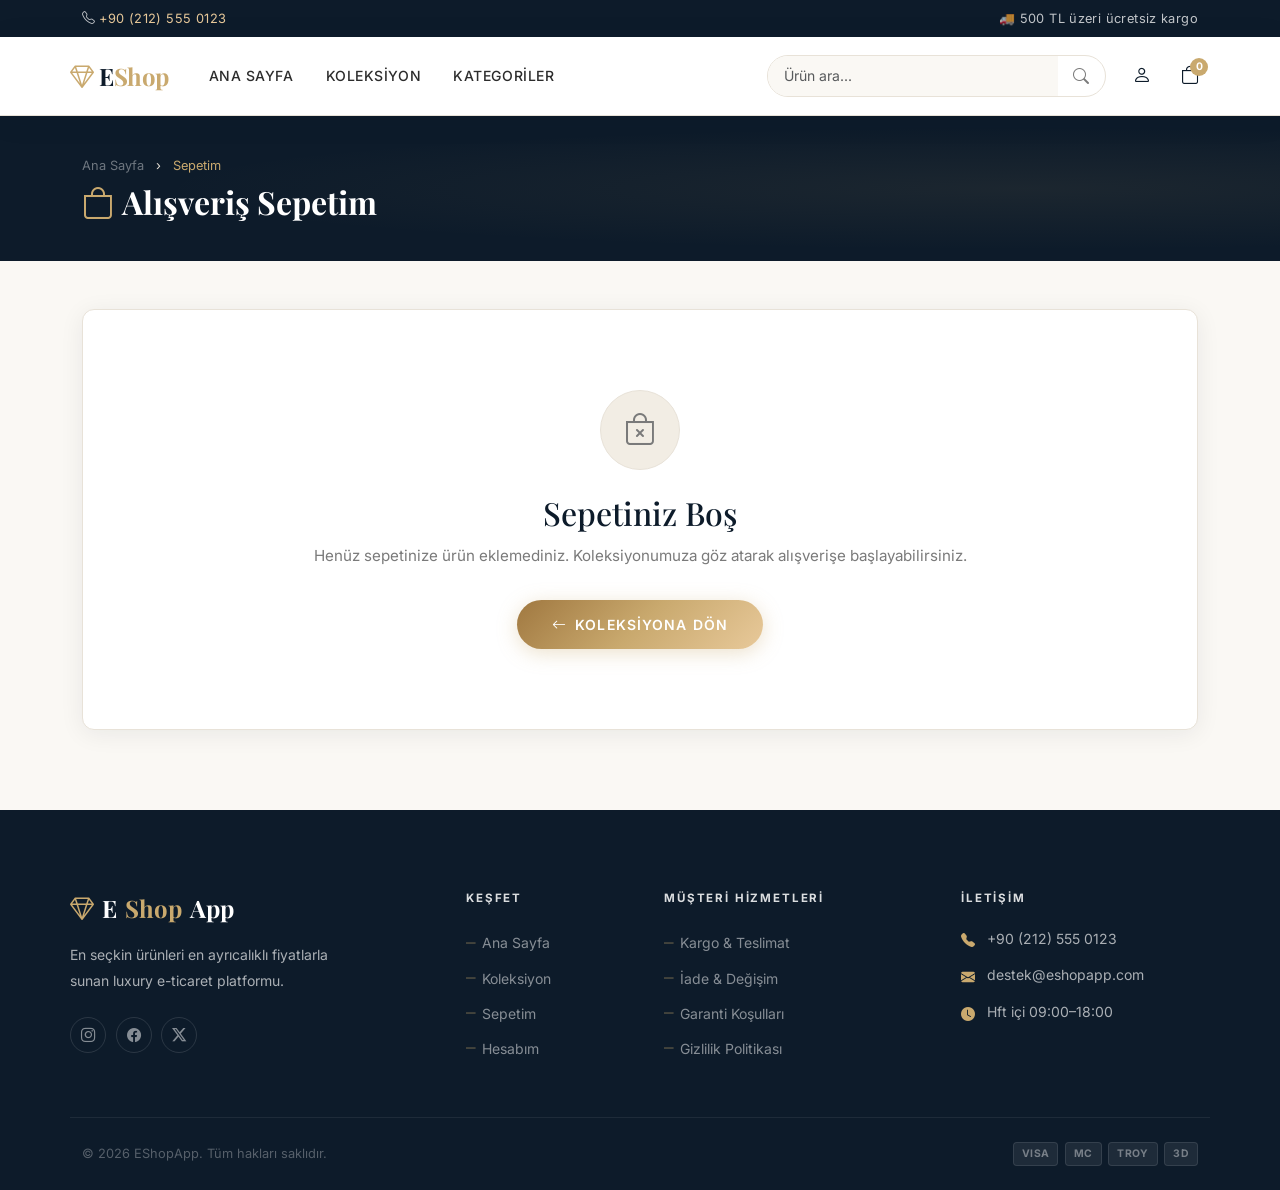
<file: EShopAppFrontend/cart.html>
<!DOCTYPE html>
<html lang="tr">
<head>
  <meta charset="UTF-8">
  <meta name="viewport" content="width=device-width, initial-scale=1.0">
  <title>Sepetim — EShopApp</title>
  <link href="https://cdn.jsdelivr.net/npm/bootstrap@5.3.3/dist/css/bootstrap.min.css" rel="stylesheet">
  <link href="https://cdn.jsdelivr.net/npm/bootstrap-icons@1.11.3/font/bootstrap-icons.min.css" rel="stylesheet">
  <link href="css/site.css" rel="stylesheet">
</head>
<body class="page-wrapper">

  <!-- TOPBAR -->
  <div class="topbar d-none d-md-block">
    <div class="container d-flex justify-content-between align-items-center">
      <div class="d-flex align-items-center gap-3">
        <span><i class="bi bi-telephone me-1"></i><a href="tel:+902125550123">+90 (212) 555 0123</a></span>
      </div>
      <div class="d-flex align-items-center gap-3">
        <span>🚚 500 TL üzeri ücretsiz kargo</span>
      </div>
    </div>
  </div>

  <!-- NAVBAR -->
  <header class="luxury-navbar is-sticky">
    <div class="container navbar-inner">
      <nav class="navbar navbar-expand-lg p-0">
        <a class="navbar-brand me-lg-4" href="index.html">
          <span class="brand-icon"><i class="bi bi-gem"></i></span>
          <span> E<span class="brand-accent">Shop</span></span>
        </a>
        <button class="navbar-toggler border-0" type="button" data-bs-toggle="collapse" data-bs-target="#mainNav" aria-label="Menü">
          <span class="navbar-toggler-icon"></span>
        </button>
        <div class="collapse navbar-collapse" id="mainNav">
          <ul class="navbar-nav me-auto align-items-lg-center">
            <li class="nav-item"><a class="nav-link" href="index.html">Ana Sayfa</a></li>
            <li class="nav-item"><a class="nav-link" href="products.html">Koleksiyon</a></li>
            <li class="nav-item dropdown">
              <a class="nav-link dropdown-toggle" href="#" data-bs-toggle="dropdown">Kategoriler</a>
              <ul class="dropdown-menu">
                <li><a class="dropdown-item" href="products.html?category=elektronik"><i class="bi bi-laptop me-2 text-gold"></i>Elektronik</a></li>
                <li><a class="dropdown-item" href="products.html?category=aksesuar"><i class="bi bi-watch me-2 text-gold"></i>Aksesuar</a></li>
                <li><a class="dropdown-item" href="products.html?category=ev-yasam"><i class="bi bi-house me-2 text-gold"></i>Ev & Yaşam</a></li>
              </ul>
            </li>
          </ul>
          <form class="navbar-search-form my-3 my-lg-0 me-lg-3 col-12 col-lg-4" id="navbarSearchForm">
            <div class="input-group">
              <input type="search" class="form-control" id="navbarSearchInput" placeholder="Ürün ara...">
              <button class="btn-search" type="submit"><i class="bi bi-search"></i></button>
            </div>
          </form>
          <div class="navbar-actions">
            <a href="login.html" class="nav-icon-btn" title="Hesabım"><i class="bi bi-person"></i></a>
            <a href="cart.html" class="nav-icon-btn" title="Sepet">
              <i class="bi bi-bag"></i>
              <span class="cart-badge">0</span>
            </a>
          </div>
        </div>
      </nav>
    </div>
  </header>

  <!-- SAYFA BAŞLIĞI -->
  <section style="background:var(--navy);padding:2.5rem 0;position:relative;overflow:hidden;">
    <div style="position:absolute;inset:0;background:radial-gradient(ellipse at 80% 50%,rgba(201,169,110,0.08),transparent 60%);"></div>
    <div class="container" style="position:relative;z-index:1;">
      <div class="luxury-breadcrumb" style="color:rgba(255,255,255,0.4);margin-bottom:0.5rem;">
        <a href="index.html" style="color:rgba(255,255,255,0.4);">Ana Sayfa</a>
        <span class="separator">›</span>
        <span style="color:var(--gold);">Sepetim</span>
      </div>
      <h1 style="font-family:'Playfair Display',serif;color:#fff;font-size:2rem;font-weight:700;margin:0;">
        <i class="bi bi-bag me-2" style="color:var(--gold);"></i>Alışveriş Sepetim
      </h1>
    </div>
  </section>

  <!-- ANA İÇERİK -->
  <main style="background:var(--cream);padding:3rem 0 5rem;">
    <div class="container">

      <!-- BOŞ SEPET -->
      <div id="cartEmptyState" class="d-none">
        <div style="background:#fff;border:1px solid var(--light-border);border-radius:var(--radius);padding:5rem 2rem;text-align:center;box-shadow:var(--card-shadow);">
          <div style="width:80px;height:80px;border-radius:50%;background:var(--cream-dark);display:flex;align-items:center;justify-content:center;margin:0 auto 1.5rem;border:1px solid var(--light-border);">
            <i class="bi bi-bag-x" style="font-size:2rem;color:var(--muted);"></i>
          </div>
          <h2 style="font-family:'Playfair Display',serif;color:var(--navy);margin-bottom:0.75rem;">Sepetiniz Boş</h2>
          <p style="color:var(--muted);margin-bottom:2rem;font-size:0.95rem;">Henüz sepetinize ürün eklemediniz. Koleksiyonumuza göz atarak alışverişe başlayabilirsiniz.</p>
          <a href="products.html" class="btn-gold">
            <i class="bi bi-arrow-left"></i> Koleksiyona Dön
          </a>
        </div>
      </div>

      <!-- DOLU SEPET -->
      <div id="cartContentState" class="row g-4">

        <!-- Sol: Ürün Tablosu -->
        <section class="col-lg-8">
          <div style="background:#fff;border:1px solid var(--light-border);border-radius:var(--radius);box-shadow:var(--card-shadow);overflow:hidden;">
            <div style="padding:1.25rem 1.5rem;border-bottom:1px solid var(--light-border);display:flex;align-items:center;justify-content:space-between;">
              <h2 style="font-family:'Playfair Display',serif;font-size:1.1rem;color:var(--navy);margin:0;">Ürünlerim</h2>
              <a href="products.html" style="font-size:0.8rem;font-weight:600;color:var(--muted);text-decoration:none;letter-spacing:0.04em;">
                <i class="bi bi-arrow-left me-1"></i> Alışverişe Devam Et
              </a>
            </div>
            <div class="table-responsive">
              <table class="cart-table table mb-0">
                <thead>
                  <tr>
                    <th>Ürün</th>
                    <th>Birim Fiyat</th>
                    <th>Adet</th>
                    <th>Ara Toplam</th>
                    <th></th>
                  </tr>
                </thead>
                <tbody id="cartTableBody">
                  <!-- app.js tarafından doldurulur -->
                </tbody>
              </table>
            </div>
          </div>

          <!-- Kupon Kodu (Görsel) -->
          <div style="background:#fff;border:1px solid var(--light-border);border-radius:var(--radius);padding:1.25rem 1.5rem;margin-top:1rem;box-shadow:var(--card-shadow);display:flex;gap:0.75rem;align-items:center;flex-wrap:wrap;">
            <i class="bi bi-ticket-perforated" style="color:var(--gold);font-size:1.2rem;"></i>
            <span style="font-size:0.85rem;font-weight:600;color:var(--navy);">Kupon Kodu var mı?</span>
            <div style="display:flex;gap:0.5rem;flex:1;min-width:200px;">
              <input type="text" placeholder="Kupon kodunuzu girin" style="flex:1;border:1.5px solid var(--light-border);border-radius:var(--radius-sm);padding:0.55rem 1rem;font-size:0.875rem;outline:none;">
              <button style="background:var(--navy);color:#fff;border:none;border-radius:var(--radius-sm);padding:0.55rem 1.25rem;font-size:0.8rem;font-weight:700;letter-spacing:0.04em;cursor:pointer;">Uygula</button>
            </div>
          </div>
        </section>

        <!-- Sağ: Sipariş Özeti -->
        <aside class="col-lg-4">
          <div class="order-summary-card sticky-top" style="top:1.5rem;">
            <div class="order-summary-title">Sipariş Özeti</div>
            <div class="order-row">
              <span>Ürünler Toplamı</span>
              <span id="cartSubtotal" style="font-weight:600;">₺0,00</span>
            </div>
            <div class="order-row">
              <span>Kargo Ücreti</span>
              <span id="cartShipping" style="font-weight:600;color:#198754;">Ücretsiz</span>
            </div>
            <div class="order-row">
              <span>İndirim</span>
              <span style="color:var(--gold-dark);font-weight:600;">—</span>
            </div>
            <div class="order-row total">
              <span>Genel Toplam</span>
              <span id="cartGrandTotal" style="font-family:'Playfair Display',serif;font-size:1.25rem;">₺0,00</span>
            </div>

            <!-- Güven İkonları -->
            <div style="display:flex;gap:0.75rem;margin:1.25rem 0;flex-wrap:wrap;">
              <div style="flex:1;min-width:80px;background:#fff;border:1px solid var(--light-border);border-radius:var(--radius-sm);padding:0.6rem;text-align:center;font-size:0.7rem;color:var(--muted);">
                <i class="bi bi-shield-lock" style="display:block;font-size:1.1rem;color:var(--gold);margin-bottom:0.25rem;"></i>
                Güvenli Ödeme
              </div>
              <div style="flex:1;min-width:80px;background:#fff;border:1px solid var(--light-border);border-radius:var(--radius-sm);padding:0.6rem;text-align:center;font-size:0.7rem;color:var(--muted);">
                <i class="bi bi-truck" style="display:block;font-size:1.1rem;color:var(--gold);margin-bottom:0.25rem;"></i>
                Hızlı Kargo
              </div>
              <div style="flex:1;min-width:80px;background:#fff;border:1px solid var(--light-border);border-radius:var(--radius-sm);padding:0.6rem;text-align:center;font-size:0.7rem;color:var(--muted);">
                <i class="bi bi-arrow-repeat" style="display:block;font-size:1.1rem;color:var(--gold);margin-bottom:0.25rem;"></i>
                30 Gün İade
              </div>
            </div>

            <button class="btn-checkout" id="checkoutBtn">
              <i class="bi bi-credit-card"></i> Siparişi Tamamla
            </button>

            <div style="text-align:center;margin-top:0.75rem;">
              <div style="display:flex;justify-content:center;gap:0.4rem;flex-wrap:wrap;">
                <span class="payment-icon" style="background:var(--cream-dark);color:var(--muted);border-color:var(--light-border);">VISA</span>
                <span class="payment-icon" style="background:var(--cream-dark);color:var(--muted);border-color:var(--light-border);">MC</span>
                <span class="payment-icon" style="background:var(--cream-dark);color:var(--muted);border-color:var(--light-border);">TROY</span>
                <span class="payment-icon" style="background:var(--cream-dark);color:var(--muted);border-color:var(--light-border);">3D</span>
                <span class="payment-icon" style="background:var(--cream-dark);color:var(--muted);border-color:var(--light-border);">AMEX</span>
              </div>
            </div>
          </div>
        </aside>
      </div>

    </div>
  </main>

  <!-- FOOTER -->
  <footer class="luxury-footer">
    <div class="container footer-top">
      <div class="row g-5">
        <div class="col-lg-4 col-md-6">
          <div class="footer-brand"><span class="brand-icon"><i class="bi bi-gem"></i></span> E<span class="brand-accent">Shop</span>App</div>
          <p class="footer-desc">En seçkin ürünleri en ayrıcalıklı fiyatlarla sunan luxury e-ticaret platformu.</p>
          <div class="footer-social">
            <a href="#" class="social-btn" aria-label="Instagram"><i class="bi bi-instagram"></i></a>
            <a href="#" class="social-btn" aria-label="Facebook"><i class="bi bi-facebook"></i></a>
            <a href="#" class="social-btn" aria-label="Twitter"><i class="bi bi-twitter-x"></i></a>
          </div>
        </div>
        <div class="col-lg-2 col-md-6">
          <div class="footer-heading">Keşfet</div>
          <ul class="footer-links">
            <li><a href="index.html">Ana Sayfa</a></li>
            <li><a href="products.html">Koleksiyon</a></li>
            <li><a href="cart.html">Sepetim</a></li>
            <li><a href="login.html">Hesabım</a></li>
          </ul>
        </div>
        <div class="col-lg-3 col-md-6">
          <div class="footer-heading">Müşteri Hizmetleri</div>
          <ul class="footer-links">
            <li><a href="#">Kargo & Teslimat</a></li>
            <li><a href="#">İade & Değişim</a></li>
            <li><a href="#">Garanti Koşulları</a></li>
            <li><a href="#">Gizlilik Politikası</a></li>
          </ul>
        </div>
        <div class="col-lg-3 col-md-6">
          <div class="footer-heading">İletişim</div>
          <div class="footer-contact-item"><i class="bi bi-telephone-fill"></i><span>+90 (212) 555 0123</span></div>
          <div class="footer-contact-item"><i class="bi bi-envelope-fill"></i><span>destek@eshopapp.com</span></div>
          <div class="footer-contact-item"><i class="bi bi-clock-fill"></i><span>Hft içi 09:00–18:00</span></div>
        </div>
      </div>
    </div>
    <div class="container">
      <div class="footer-bottom">
        <div class="footer-bottom-text">© 2026 EShopApp. Tüm hakları saklıdır.</div>
        <div class="footer-payment-icons">
          <span class="payment-icon">VISA</span><span class="payment-icon">MC</span><span class="payment-icon">TROY</span><span class="payment-icon">3D</span>
        </div>
      </div>
    </div>
  </footer>

  <script src="https://cdn.jsdelivr.net/npm/bootstrap@5.3.3/dist/js/bootstrap.bundle.min.js"></script>
  <script src="js/app.js"></script>
</body>
</html>
</file>
<file: EShopAppFrontend/css/site.css>
/* ==========================================================================
   EShopApp Luxury — Özel Stil Dosyası (site.css)
   Renk Paleti: Derin Lacivert + Altın + Kırık Beyaz
   Backend geçişinde: wwwroot/css/site.css
   ========================================================================== */

/* --- Google Fonts İçe Aktarımı --- */
@import url('https://fonts.googleapis.com/css2?family=Playfair+Display:ital,wght@0,400;0,600;0,700;1,400;1,600&family=Inter:wght@300;400;500;600;700&display=swap');

/* --- CSS Özel Değişkenler (Design Tokens) --- */
:root {
  --gold:          #c9a96e;
  --gold-light:    #e8c99a;
  --gold-dark:     #a07840;
  --navy:          #0d1b2a;
  --navy-mid:      #1a2e44;
  --navy-light:    #243b55;
  --cream:         #faf8f4;
  --cream-dark:    #f2ede4;
  --charcoal:      #2c2c2c;
  --muted:         #7a7a7a;
  --light-border:  #e8e2d8;
  --card-shadow:   0 4px 24px rgba(13,27,42,0.07);
  --card-shadow-hover: 0 16px 48px rgba(13,27,42,0.13);
  --transition:    all 0.35s cubic-bezier(0.4, 0, 0.2, 1);
  --radius:        0.75rem;
  --radius-sm:     0.4rem;
}

/* --- Temel Reset & Body --- */
*, *::before, *::after {
  box-sizing: border-box;
}

html {
  scroll-behavior: smooth;
}

body {
  font-family: 'Inter', system-ui, sans-serif;
  color: var(--charcoal);
  background-color: #ffffff;
  -webkit-font-smoothing: antialiased;
}

h1, h2, h3, .font-display {
  font-family: 'Playfair Display', Georgia, serif;
}

.page-wrapper {
  display: flex;
  flex-direction: column;
  min-height: 100vh;
}

main { flex: 1 0 auto; }

/* --- Yardımcı Sınıflar --- */
.text-gold      { color: var(--gold) !important; }
.bg-navy        { background-color: var(--navy) !important; }
.bg-navy-mid    { background-color: var(--navy-mid) !important; }
.bg-cream       { background-color: var(--cream) !important; }
.border-gold    { border-color: var(--gold) !important; }

.gold-underline {
  display: inline-block;
  position: relative;
}
.gold-underline::after {
  content: '';
  position: absolute;
  bottom: -8px;
  left: 0;
  width: 60px;
  height: 2px;
  background: linear-gradient(90deg, var(--gold), var(--gold-light));
}
.gold-underline.centered::after {
  left: 50%;
  transform: translateX(-50%);
}

/* --- Topbar / Üst İlan Bandı --- */
.topbar {
  background: var(--navy);
  color: rgba(255,255,255,0.75);
  font-size: 0.8rem;
  letter-spacing: 0.03em;
  padding: 0.55rem 0;
}
.topbar a {
  color: var(--gold-light);
  text-decoration: none;
  transition: color 0.2s;
}
.topbar a:hover { color: #fff; }
.topbar .separator { opacity: 0.3; margin: 0 0.75rem; }

/* --- Navbar --- */
.luxury-navbar {
  background: #ffffff;
  border-bottom: 1px solid var(--light-border);
  padding: 0;
  transition: box-shadow 0.3s ease;
}
.luxury-navbar.scrolled {
  box-shadow: 0 4px 30px rgba(13,27,42,0.08);
}
.navbar-inner {
  padding: 1rem 0;
}

.navbar-brand {
  font-family: 'Playfair Display', serif;
  font-weight: 700;
  letter-spacing: -0.5px;
  color: var(--navy) !important;
  font-size: 1.5rem;
}
.navbar-brand .brand-icon {
  color: var(--gold);
}
.navbar-brand .brand-accent {
  color: var(--gold);
}

.nav-link {
  font-family: 'Inter', sans-serif;
  font-weight: 500;
  font-size: 0.875rem;
  letter-spacing: 0.04em;
  text-transform: uppercase;
  color: var(--charcoal) !important;
  padding: 0.5rem 1rem !important;
  transition: color 0.25s;
  position: relative;
}
.nav-link::after {
  content: '';
  position: absolute;
  bottom: 0;
  left: 1rem;
  right: 1rem;
  height: 1.5px;
  background: var(--gold);
  transform: scaleX(0);
  transition: transform 0.3s ease;
}
.nav-link:hover::after,
.nav-link.active::after {
  transform: scaleX(1);
}
.nav-link:hover,
.nav-link.active {
  color: var(--navy) !important;
}

/* Navbar Arama */
.navbar-search-form .input-group {
  border: 1.5px solid var(--light-border);
  border-radius: 2rem;
  overflow: hidden;
  transition: border-color 0.25s;
}
.navbar-search-form .input-group:focus-within {
  border-color: var(--gold);
}
.navbar-search-form .form-control {
  border: none;
  box-shadow: none;
  background: var(--cream);
  font-size: 0.875rem;
  padding: 0.5rem 1rem;
}
.navbar-search-form .btn-search {
  background: transparent;
  border: none;
  color: var(--muted);
  padding: 0.5rem 1rem;
  transition: color 0.2s;
}
.navbar-search-form .btn-search:hover { color: var(--gold-dark); }

/* Sepet & Kullanıcı İkonlar */
.navbar-actions {
  display: flex;
  align-items: center;
  gap: 0.5rem;
}
.nav-icon-btn {
  position: relative;
  width: 40px;
  height: 40px;
  display: inline-flex;
  align-items: center;
  justify-content: center;
  border-radius: 50%;
  color: var(--navy);
  text-decoration: none;
  transition: var(--transition);
  font-size: 1.15rem;
}
.nav-icon-btn:hover {
  background: var(--cream-dark);
  color: var(--gold-dark);
}
.cart-badge {
  position: absolute;
  top: 2px;
  right: 2px;
  width: 18px;
  height: 18px;
  border-radius: 50%;
  background: var(--gold);
  color: #fff;
  font-size: 0.65rem;
  font-weight: 700;
  display: flex;
  align-items: center;
  justify-content: center;
  line-height: 1;
}

.btn-nav-cta {
  background: var(--navy);
  color: #fff !important;
  border: none;
  padding: 0.55rem 1.4rem !important;
  border-radius: 2rem;
  font-size: 0.8rem;
  font-weight: 600;
  letter-spacing: 0.06em;
  text-transform: uppercase;
  transition: var(--transition);
}
.btn-nav-cta:hover {
  background: var(--gold-dark);
  color: #fff !important;
}

/* --- Dropdown Menü --- */
.dropdown-menu {
  border: 1px solid var(--light-border);
  box-shadow: 0 12px 40px rgba(13,27,42,0.12);
  border-radius: var(--radius);
  padding: 0.75rem 0;
  min-width: 200px;
}
.dropdown-item {
  font-size: 0.875rem;
  font-weight: 500;
  color: var(--charcoal);
  padding: 0.6rem 1.25rem;
  letter-spacing: 0.02em;
  transition: all 0.2s;
}
.dropdown-item:hover {
  background: var(--cream);
  color: var(--gold-dark);
  padding-left: 1.6rem;
}

/* =========================================================================
   HERO / BANNER
   ========================================================================= */
.hero-section {
  min-height: 88vh;
  position: relative;
  overflow: hidden;
  display: flex;
  align-items: center;
}
.hero-bg {
  position: absolute;
  inset: 0;
  background: linear-gradient(135deg, var(--navy) 0%, var(--navy-light) 55%, #1e3a5f 100%);
}
.hero-bg::before {
  content: '';
  position: absolute;
  inset: 0;
  background:
    radial-gradient(ellipse 60% 60% at 80% 50%, rgba(201,169,110,0.12) 0%, transparent 70%),
    radial-gradient(ellipse 40% 80% at 0% 50%, rgba(255,255,255,0.03) 0%, transparent 70%);
}
.hero-pattern {
  position: absolute;
  inset: 0;
  background-image: url("data:image/svg+xml,%3Csvg width='60' height='60' viewBox='0 0 60 60' xmlns='http://www.w3.org/2000/svg'%3E%3Cg fill='none' fill-rule='evenodd'%3E%3Cg fill='%23ffffff' fill-opacity='0.02'%3E%3Cpath d='M36 34v-4h-2v4h-4v2h4v4h2v-4h4v-2h-4zm0-30V0h-2v4h-4v2h4v4h2V6h4V4h-4zM6 34v-4H4v4H0v2h4v4h2v-4h4v-2H6zM6 4V0H4v4H0v2h4v4h2V6h4V4H6z'/%3E%3C/g%3E%3C/g%3E%3C/svg%3E");
}
.hero-content {
  position: relative;
  z-index: 2;
}
.hero-eyebrow {
  display: inline-flex;
  align-items: center;
  gap: 0.5rem;
  color: var(--gold);
  font-size: 0.8rem;
  font-weight: 600;
  letter-spacing: 0.18em;
  text-transform: uppercase;
  margin-bottom: 1.5rem;
}
.hero-eyebrow::before,
.hero-eyebrow::after {
  content: '';
  width: 24px;
  height: 1px;
  background: var(--gold);
  opacity: 0.7;
}
.hero-title {
  font-family: 'Playfair Display', serif;
  font-size: clamp(2.5rem, 5vw, 4rem);
  font-weight: 700;
  color: #ffffff;
  line-height: 1.15;
  margin-bottom: 1.5rem;
}
.hero-title em {
  font-style: italic;
  color: var(--gold-light);
}
.hero-subtitle {
  font-size: 1.05rem;
  color: rgba(255,255,255,0.65);
  line-height: 1.8;
  max-width: 500px;
  margin-bottom: 2.5rem;
}
.hero-actions {
  display: flex;
  gap: 1rem;
  flex-wrap: wrap;
}
.btn-gold {
  background: linear-gradient(135deg, var(--gold-dark) 0%, var(--gold) 50%, var(--gold-light) 100%);
  color: #fff !important;
  font-weight: 600;
  font-size: 0.875rem;
  letter-spacing: 0.08em;
  text-transform: uppercase;
  padding: 0.9rem 2.2rem;
  border: none;
  border-radius: 2rem;
  text-decoration: none;
  display: inline-flex;
  align-items: center;
  gap: 0.5rem;
  transition: var(--transition);
  box-shadow: 0 4px 20px rgba(201,169,110,0.35);
}
.btn-gold:hover {
  transform: translateY(-2px);
  box-shadow: 0 8px 30px rgba(201,169,110,0.45);
}
.btn-ghost-white {
  background: transparent;
  color: #fff !important;
  font-weight: 600;
  font-size: 0.875rem;
  letter-spacing: 0.08em;
  text-transform: uppercase;
  padding: 0.9rem 2.2rem;
  border: 1.5px solid rgba(255,255,255,0.3);
  border-radius: 2rem;
  text-decoration: none;
  display: inline-flex;
  align-items: center;
  gap: 0.5rem;
  transition: var(--transition);
}
.btn-ghost-white:hover {
  border-color: rgba(255,255,255,0.7);
  background: rgba(255,255,255,0.08);
}

.hero-stats {
  display: flex;
  gap: 2.5rem;
  margin-top: 3rem;
  padding-top: 2rem;
  border-top: 1px solid rgba(255,255,255,0.1);
}
.hero-stat-num {
  font-family: 'Playfair Display', serif;
  font-size: 1.8rem;
  font-weight: 700;
  color: var(--gold-light);
  line-height: 1;
}
.hero-stat-label {
  font-size: 0.75rem;
  color: rgba(255,255,255,0.5);
  letter-spacing: 0.05em;
  margin-top: 0.25rem;
}

.hero-image-frame {
  position: relative;
}
.hero-image-frame::before {
  content: '';
  position: absolute;
  top: -20px;
  right: -20px;
  bottom: 20px;
  left: 20px;
  border: 1.5px solid rgba(201,169,110,0.3);
  border-radius: 1.25rem;
  z-index: 0;
}
.hero-image-frame img {
  position: relative;
  z-index: 1;
  border-radius: 1rem;
  width: 100%;
  object-fit: cover;
  height: 520px;
  box-shadow: 0 24px 64px rgba(0,0,0,0.4);
}
.hero-badge-floating {
  position: absolute;
  z-index: 2;
  background: #fff;
  border-radius: var(--radius);
  padding: 0.9rem 1.2rem;
  box-shadow: 0 8px 32px rgba(0,0,0,0.15);
}
.hero-badge-floating.top-right {
  top: 30px;
  right: -30px;
}
.hero-badge-floating.bottom-left {
  bottom: 30px;
  left: -30px;
}
.badge-number {
  font-family: 'Playfair Display', serif;
  font-size: 1.5rem;
  font-weight: 700;
  color: var(--navy);
  line-height: 1;
}
.badge-text {
  font-size: 0.7rem;
  color: var(--muted);
  text-transform: uppercase;
  letter-spacing: 0.06em;
}

/* =========================================================================
   BÖLÜM BAŞLIKLARI (Section Headers)
   ========================================================================= */
.section-eyebrow {
  font-size: 0.75rem;
  font-weight: 700;
  letter-spacing: 0.2em;
  text-transform: uppercase;
  color: var(--gold);
  margin-bottom: 0.75rem;
  display: flex;
  align-items: center;
  gap: 0.5rem;
}
.section-eyebrow::before {
  content: '';
  display: inline-block;
  width: 20px;
  height: 1px;
  background: var(--gold);
}

.section-title {
  font-family: 'Playfair Display', serif;
  font-size: clamp(1.8rem, 3vw, 2.5rem);
  font-weight: 700;
  color: var(--navy);
  line-height: 1.25;
  margin-bottom: 1rem;
}
.section-subtitle {
  color: var(--muted);
  font-size: 1rem;
  line-height: 1.7;
  max-width: 540px;
}

.section-header-with-link {
  display: flex;
  justify-content: space-between;
  align-items: flex-end;
  margin-bottom: 3rem;
  flex-wrap: wrap;
  gap: 1rem;
}
.link-arrow {
  font-size: 0.8rem;
  font-weight: 600;
  letter-spacing: 0.1em;
  text-transform: uppercase;
  color: var(--navy);
  text-decoration: none;
  display: inline-flex;
  align-items: center;
  gap: 0.5rem;
  padding-bottom: 2px;
  border-bottom: 1.5px solid var(--gold);
  transition: all 0.25s;
  white-space: nowrap;
}
.link-arrow:hover {
  color: var(--gold-dark);
  gap: 0.8rem;
}

/* =========================================================================
   MARKAlar / LOGO BANDI
   ========================================================================= */
.brand-strip {
  background: var(--cream);
  border-top: 1px solid var(--light-border);
  border-bottom: 1px solid var(--light-border);
  padding: 2rem 0;
}
.brand-strip-label {
  font-size: 0.72rem;
  font-weight: 600;
  letter-spacing: 0.15em;
  text-transform: uppercase;
  color: var(--muted);
}
.brand-logos {
  display: flex;
  align-items: center;
  gap: 3rem;
  flex-wrap: wrap;
}
.brand-logo-item {
  font-family: 'Playfair Display', serif;
  font-size: 1.1rem;
  font-weight: 700;
  color: #ccc;
  letter-spacing: 0.05em;
  transition: color 0.3s;
  user-select: none;
  white-space: nowrap;
}
.brand-logo-item:hover { color: var(--navy); }

/* =========================================================================
   KATEGORİ KARTI (Luxury)
   ========================================================================= */
.luxury-category-card {
  position: relative;
  overflow: hidden;
  border-radius: var(--radius);
  cursor: pointer;
  display: block;
  text-decoration: none !important;
}
.luxury-category-card img {
  width: 100%;
  height: 320px;
  object-fit: cover;
  transition: transform 0.6s cubic-bezier(0.4, 0, 0.2, 1);
  display: block;
}
.luxury-category-card:hover img {
  transform: scale(1.06);
}
.luxury-category-card .cat-overlay {
  position: absolute;
  inset: 0;
  background: linear-gradient(to top, rgba(13,27,42,0.85) 30%, rgba(13,27,42,0.15) 80%);
  display: flex;
  flex-direction: column;
  justify-content: flex-end;
  padding: 1.75rem;
  transition: background 0.4s;
}
.luxury-category-card:hover .cat-overlay {
  background: linear-gradient(to top, rgba(13,27,42,0.92) 40%, rgba(13,27,42,0.3) 80%);
}
.cat-tag {
  font-size: 0.7rem;
  font-weight: 700;
  letter-spacing: 0.16em;
  text-transform: uppercase;
  color: var(--gold);
  margin-bottom: 0.4rem;
}
.cat-name {
  font-family: 'Playfair Display', serif;
  font-size: 1.5rem;
  font-weight: 700;
  color: #fff;
  margin: 0 0 0.4rem;
  line-height: 1.2;
}
.cat-count {
  font-size: 0.8rem;
  color: rgba(255,255,255,0.55);
}
.cat-arrow {
  position: absolute;
  top: 1.25rem;
  right: 1.25rem;
  width: 36px;
  height: 36px;
  border-radius: 50%;
  border: 1.5px solid rgba(255,255,255,0.3);
  display: flex;
  align-items: center;
  justify-content: center;
  color: #fff;
  font-size: 0.9rem;
  transition: all 0.3s;
  opacity: 0;
}
.luxury-category-card:hover .cat-arrow {
  opacity: 1;
  border-color: var(--gold);
  background: var(--gold);
}

/* =========================================================================
   ÜRÜN KARTI (Luxury)
   ========================================================================= */
.product-card {
  border: 1px solid var(--light-border);
  border-radius: var(--radius);
  background: #fff;
  overflow: hidden;
  transition: var(--transition);
  box-shadow: var(--card-shadow);
  height: 100%;
  display: flex;
  flex-direction: column;
}
.product-card:hover {
  box-shadow: var(--card-shadow-hover);
  transform: translateY(-6px);
  border-color: rgba(201,169,110,0.25);
}

.product-img-wrapper {
  position: relative;
  overflow: hidden;
  background: var(--cream);
  height: 260px;
  flex-shrink: 0;
}
.product-img-wrapper img {
  width: 100%;
  height: 100%;
  object-fit: cover;
  transition: transform 0.5s cubic-bezier(0.4, 0, 0.2, 1);
  display: block;
}
.product-card:hover .product-img-wrapper img {
  transform: scale(1.06);
}

.product-badge {
  position: absolute;
  top: 0.85rem;
  left: 0.85rem;
  z-index: 2;
  font-size: 0.65rem;
  font-weight: 700;
  letter-spacing: 0.1em;
  text-transform: uppercase;
  padding: 0.35em 0.75em;
  border-radius: 2rem;
}
.product-badge.badge-new { background: var(--navy); color: #fff; }
.product-badge.badge-sale { background: var(--gold); color: #fff; }
.product-badge.badge-featured { background: #fff; color: var(--gold-dark); border: 1px solid var(--gold-light); }

.product-actions-overlay {
  position: absolute;
  top: 0.85rem;
  right: 0.85rem;
  display: flex;
  flex-direction: column;
  gap: 0.4rem;
  z-index: 2;
  opacity: 0;
  transform: translateX(8px);
  transition: all 0.3s ease;
}
.product-card:hover .product-actions-overlay {
  opacity: 1;
  transform: translateX(0);
}
.product-action-btn {
  width: 34px;
  height: 34px;
  border-radius: 50%;
  background: #fff;
  border: 1px solid var(--light-border);
  display: flex;
  align-items: center;
  justify-content: center;
  font-size: 0.85rem;
  color: var(--charcoal);
  cursor: pointer;
  transition: all 0.25s;
  box-shadow: 0 2px 8px rgba(0,0,0,0.08);
}
.product-action-btn:hover {
  background: var(--navy);
  border-color: var(--navy);
  color: #fff;
}

.product-card .card-body {
  padding: 1.25rem 1.35rem 1.35rem;
  display: flex;
  flex-direction: column;
  flex: 1;
}

.product-cat-label {
  font-size: 0.7rem;
  font-weight: 600;
  letter-spacing: 0.12em;
  text-transform: uppercase;
  color: var(--gold-dark);
  margin-bottom: 0.4rem;
}
.product-title {
  font-family: 'Playfair Display', serif;
  font-size: 1rem;
  font-weight: 600;
  color: var(--navy);
  text-decoration: none;
  display: -webkit-box;
  -webkit-line-clamp: 2;
  -webkit-box-orient: vertical;
  overflow: hidden;
  line-height: 1.4;
  margin-bottom: 0.5rem;
}
.product-title:hover { color: var(--gold-dark); }

.product-rating {
  display: flex;
  align-items: center;
  gap: 0.35rem;
  margin-bottom: 0.75rem;
}
.stars { color: var(--gold); font-size: 0.75rem; }
.review-count { font-size: 0.75rem; color: var(--muted); }

.product-pricing {
  display: flex;
  align-items: baseline;
  gap: 0.5rem;
  margin-bottom: 1rem;
  margin-top: auto;
}
.product-price {
  font-size: 1.15rem;
  font-weight: 700;
  color: var(--navy);
}
.product-old-price {
  font-size: 0.85rem;
  color: var(--muted);
  text-decoration: line-through;
}
.product-discount {
  font-size: 0.72rem;
  font-weight: 700;
  color: var(--gold-dark);
  background: rgba(201,169,110,0.12);
  padding: 0.15em 0.5em;
  border-radius: 2rem;
}

.btn-add-cart {
  width: 100%;
  background: var(--navy);
  color: #fff !important;
  border: none;
  border-radius: var(--radius-sm);
  padding: 0.7rem;
  font-size: 0.8rem;
  font-weight: 600;
  letter-spacing: 0.06em;
  text-transform: uppercase;
  transition: var(--transition);
  cursor: pointer;
  display: flex;
  align-items: center;
  justify-content: center;
  gap: 0.5rem;
}
.btn-add-cart:hover {
  background: var(--gold-dark);
}
.btn-add-cart.add-to-cart-btn { /* alias */ }

/* =========================================================================
   ÖZEL BÖLÜMLER
   ========================================================================= */

/* Büyük Kampanya Banner */
.promo-banner {
  border-radius: var(--radius);
  overflow: hidden;
  position: relative;
}
.promo-banner-inner {
  padding: 3.5rem;
  position: relative;
  z-index: 1;
}
.promo-banner-a {
  background: linear-gradient(135deg, var(--navy) 0%, var(--navy-light) 100%);
}
.promo-banner-b {
  background: linear-gradient(135deg, #1a0a00 0%, #3d1a00 100%);
}
.promo-banner-label {
  font-size: 0.72rem;
  font-weight: 700;
  letter-spacing: 0.18em;
  text-transform: uppercase;
  color: var(--gold);
  margin-bottom: 0.75rem;
}
.promo-banner-title {
  font-family: 'Playfair Display', serif;
  font-size: clamp(1.5rem, 3vw, 2.2rem);
  font-weight: 700;
  color: #fff;
  line-height: 1.2;
  margin-bottom: 1rem;
}
.promo-banner-title em { color: var(--gold-light); font-style: italic; }
.promo-banner-sub {
  font-size: 0.9rem;
  color: rgba(255,255,255,0.6);
  margin-bottom: 1.75rem;
}
.promo-banner img {
  position: absolute;
  right: 0;
  bottom: 0;
  height: 100%;
  width: auto;
  object-fit: contain;
  opacity: 0.2;
  z-index: 0;
}

/* Avantajlar (Features) */
.feature-card {
  background: #fff;
  border: 1px solid var(--light-border);
  border-radius: var(--radius);
  padding: 2rem 1.75rem;
  transition: var(--transition);
  height: 100%;
}
.feature-card:hover {
  border-color: var(--gold-light);
  box-shadow: var(--card-shadow);
  transform: translateY(-3px);
}
.feature-icon-wrap {
  width: 54px;
  height: 54px;
  border-radius: 50%;
  background: linear-gradient(135deg, var(--cream-dark), var(--cream));
  border: 1px solid var(--light-border);
  display: flex;
  align-items: center;
  justify-content: center;
  font-size: 1.35rem;
  color: var(--gold-dark);
  margin-bottom: 1.25rem;
}
.feature-title {
  font-family: 'Playfair Display', serif;
  font-size: 1rem;
  font-weight: 700;
  color: var(--navy);
  margin-bottom: 0.5rem;
}
.feature-text {
  font-size: 0.875rem;
  color: var(--muted);
  line-height: 1.7;
  margin: 0;
}

/* Referanslar / Testimonials */
.testimonial-section {
  background: var(--navy);
  position: relative;
  overflow: hidden;
}
.testimonial-section::before {
  content: '"';
  position: absolute;
  top: -60px;
  left: -20px;
  font-family: 'Playfair Display', serif;
  font-size: 400px;
  color: rgba(201,169,110,0.04);
  line-height: 1;
  pointer-events: none;
}
.testimonial-card {
  background: rgba(255,255,255,0.04);
  border: 1px solid rgba(255,255,255,0.08);
  border-radius: var(--radius);
  padding: 2.25rem;
  height: 100%;
}
.testimonial-quote {
  font-size: 0.95rem;
  line-height: 1.8;
  color: rgba(255,255,255,0.75);
  font-style: italic;
  margin-bottom: 1.5rem;
}
.testimonial-author {
  display: flex;
  align-items: center;
  gap: 0.85rem;
}
.testimonial-avatar {
  width: 46px;
  height: 46px;
  border-radius: 50%;
  object-fit: cover;
  border: 2px solid var(--gold);
}
.testimonial-name {
  font-weight: 700;
  color: #fff;
  font-size: 0.9rem;
}
.testimonial-role {
  font-size: 0.75rem;
  color: var(--gold);
  letter-spacing: 0.05em;
}

/* Sayaç İstatistikleri */
.stats-section {
  background: var(--cream);
  border-top: 1px solid var(--light-border);
  border-bottom: 1px solid var(--light-border);
}
.stat-item {
  text-align: center;
  padding: 2rem 1rem;
  position: relative;
}
.stat-item:not(:last-child)::after {
  content: '';
  position: absolute;
  right: 0;
  top: 30%;
  height: 40%;
  width: 1px;
  background: var(--light-border);
}
.stat-number {
  font-family: 'Playfair Display', serif;
  font-size: 2.75rem;
  font-weight: 700;
  color: var(--navy);
  line-height: 1;
  margin-bottom: 0.35rem;
}
.stat-number span { color: var(--gold); }
.stat-label {
  font-size: 0.8rem;
  font-weight: 500;
  letter-spacing: 0.08em;
  text-transform: uppercase;
  color: var(--muted);
}

/* Bülten Aboneliği */
.newsletter-section {
  background: linear-gradient(135deg, var(--navy) 0%, var(--navy-light) 100%);
  position: relative;
  overflow: hidden;
}
.newsletter-section::after {
  content: '';
  position: absolute;
  top: 0;
  right: 0;
  width: 40%;
  height: 100%;
  background: radial-gradient(ellipse at right center, rgba(201,169,110,0.1), transparent 70%);
  pointer-events: none;
}
.newsletter-input-group {
  background: rgba(255,255,255,0.08);
  border: 1.5px solid rgba(255,255,255,0.15);
  border-radius: 2rem;
  overflow: hidden;
  display: flex;
  max-width: 520px;
  transition: border-color 0.3s;
}
.newsletter-input-group:focus-within {
  border-color: var(--gold);
}
.newsletter-input-group input {
  flex: 1;
  background: transparent;
  border: none;
  outline: none;
  color: #fff;
  font-size: 0.9rem;
  padding: 0.85rem 1.5rem;
}
.newsletter-input-group input::placeholder { color: rgba(255,255,255,0.4); }
.newsletter-input-group button {
  background: var(--gold);
  color: #fff;
  border: none;
  padding: 0.85rem 1.75rem;
  font-size: 0.8rem;
  font-weight: 700;
  letter-spacing: 0.08em;
  text-transform: uppercase;
  cursor: pointer;
  transition: background 0.25s;
  white-space: nowrap;
}
.newsletter-input-group button:hover { background: var(--gold-dark); }

/* =========================================================================
   ÜRÜN LİSTELEME SAYFASI
   ========================================================================= */
.filter-panel {
  background: #fff;
  border: 1px solid var(--light-border);
  border-radius: var(--radius);
  overflow: hidden;
}
.filter-panel-header {
  background: var(--navy);
  padding: 1rem 1.25rem;
  display: flex;
  justify-content: space-between;
  align-items: center;
}
.filter-panel-header h2 {
  color: #fff;
  font-size: 0.8rem;
  font-weight: 700;
  letter-spacing: 0.12em;
  text-transform: uppercase;
  margin: 0;
}
.filter-panel-body { padding: 1.5rem 1.25rem; }
.filter-section-title {
  font-size: 0.72rem;
  font-weight: 700;
  letter-spacing: 0.12em;
  text-transform: uppercase;
  color: var(--muted);
  margin-bottom: 0.85rem;
  padding-bottom: 0.5rem;
  border-bottom: 1px solid var(--light-border);
}
.form-check-input:checked {
  background-color: var(--navy);
  border-color: var(--navy);
}
.form-check-label {
  font-size: 0.875rem;
  color: var(--charcoal);
  cursor: pointer;
}

.sort-bar {
  background: #fff;
  border: 1px solid var(--light-border);
  border-radius: var(--radius);
  padding: 0.9rem 1.25rem;
  display: flex;
  justify-content: space-between;
  align-items: center;
  flex-wrap: wrap;
  gap: 0.75rem;
}

/* =========================================================================
   ÜRÜN DETAY SAYFASI
   ========================================================================= */
.detail-gallery-main {
  border-radius: var(--radius);
  overflow: hidden;
  border: 1px solid var(--light-border);
  background: var(--cream);
}
.detail-gallery-main img {
  width: 100%;
  height: 520px;
  object-fit: cover;
}

.detail-badge-area {
  display: flex;
  gap: 0.5rem;
  flex-wrap: wrap;
  margin-bottom: 1rem;
}
.detail-badge {
  font-size: 0.72rem;
  font-weight: 700;
  letter-spacing: 0.08em;
  text-transform: uppercase;
  padding: 0.35em 0.85em;
  border-radius: 2rem;
}
.detail-badge.in-stock  { background: rgba(25,135,84,0.1); color: #198754; }
.detail-badge.out-stock { background: rgba(220,53,69,0.1); color: #dc3545; }
.detail-badge.category  { background: var(--cream-dark); color: var(--gold-dark); border: 1px solid var(--light-border); }

.detail-price-area {
  display: flex;
  align-items: center;
  gap: 1rem;
  padding: 1.25rem 0;
  border-top: 1px solid var(--light-border);
  border-bottom: 1px solid var(--light-border);
  margin-bottom: 1.5rem;
}
.detail-price {
  font-family: 'Playfair Display', serif;
  font-size: 2.25rem;
  font-weight: 700;
  color: var(--navy);
}
.detail-old-price {
  font-size: 1.1rem;
  color: var(--muted);
  text-decoration: line-through;
}
.detail-discount-badge {
  background: linear-gradient(135deg, var(--gold-dark), var(--gold));
  color: #fff;
  font-size: 0.8rem;
  font-weight: 700;
  padding: 0.35em 0.8em;
  border-radius: 2rem;
}

/* Adet Seçici */
.quantity-picker {
  display: inline-flex;
  align-items: center;
  border: 1.5px solid var(--light-border);
  border-radius: var(--radius-sm);
  overflow: hidden;
  background: #fff;
}
.quantity-picker button {
  width: 42px;
  height: 42px;
  border: none;
  background: var(--cream);
  color: var(--charcoal);
  font-size: 1.1rem;
  font-weight: 600;
  cursor: pointer;
  transition: background 0.2s;
}
.quantity-picker button:hover { background: var(--cream-dark); }
.quantity-picker input {
  width: 56px;
  height: 42px;
  text-align: center;
  border: none;
  border-left: 1.5px solid var(--light-border);
  border-right: 1.5px solid var(--light-border);
  font-weight: 600;
  color: var(--navy);
  -moz-appearance: textfield;
}
.quantity-picker input::-webkit-inner-spin-button,
.quantity-picker input::-webkit-outer-spin-button { -webkit-appearance: none; }

.btn-add-to-cart-detail {
  background: var(--navy);
  color: #fff;
  border: none;
  border-radius: var(--radius-sm);
  padding: 0 2rem;
  height: 48px;
  font-size: 0.875rem;
  font-weight: 700;
  letter-spacing: 0.06em;
  text-transform: uppercase;
  display: inline-flex;
  align-items: center;
  gap: 0.5rem;
  cursor: pointer;
  transition: var(--transition);
}
.btn-add-to-cart-detail:hover { background: var(--gold-dark); }

.detail-info-list {
  list-style: none;
  padding: 0;
  margin: 0;
}
.detail-info-list li {
  display: flex;
  align-items: flex-start;
  gap: 0.75rem;
  padding: 0.7rem 0;
  border-bottom: 1px solid var(--light-border);
  font-size: 0.875rem;
}
.detail-info-list li:last-child { border-bottom: none; }
.detail-info-list i {
  color: var(--gold);
  width: 20px;
  flex-shrink: 0;
  margin-top: 1px;
}

/* =========================================================================
   SEPET SAYFASI
   ========================================================================= */
.cart-table th {
  background: var(--cream);
  font-size: 0.72rem;
  font-weight: 700;
  letter-spacing: 0.1em;
  text-transform: uppercase;
  color: var(--muted);
  border-bottom: 1px solid var(--light-border);
  padding: 0.9rem 1rem;
}
.cart-table td {
  border-bottom: 1px solid var(--light-border);
  padding: 1rem;
  vertical-align: middle;
}
.cart-product-img {
  width: 72px;
  height: 72px;
  object-fit: cover;
  border-radius: var(--radius-sm);
  border: 1px solid var(--light-border);
}
.cart-product-name {
  font-family: 'Playfair Display', serif;
  font-size: 0.95rem;
  font-weight: 600;
  color: var(--navy);
  text-decoration: none;
  display: block;
  margin-bottom: 0.2rem;
}
.cart-product-name:hover { color: var(--gold-dark); }
.cart-product-meta { font-size: 0.78rem; color: var(--muted); }

.order-summary-card {
  background: var(--cream);
  border: 1px solid var(--light-border);
  border-radius: var(--radius);
  padding: 1.75rem;
}
.order-summary-title {
  font-family: 'Playfair Display', serif;
  font-size: 1.1rem;
  font-weight: 700;
  color: var(--navy);
  margin-bottom: 1.5rem;
  padding-bottom: 1rem;
  border-bottom: 1px solid var(--light-border);
}
.order-row {
  display: flex;
  justify-content: space-between;
  font-size: 0.875rem;
  margin-bottom: 0.75rem;
  color: var(--charcoal);
}
.order-row.total {
  margin-top: 1rem;
  padding-top: 1rem;
  border-top: 1px solid var(--light-border);
  font-size: 1.05rem;
  font-weight: 700;
  color: var(--navy);
}
.btn-checkout {
  width: 100%;
  background: linear-gradient(135deg, var(--navy) 0%, var(--navy-light) 100%);
  color: #fff;
  border: none;
  border-radius: var(--radius-sm);
  padding: 1rem;
  font-size: 0.875rem;
  font-weight: 700;
  letter-spacing: 0.06em;
  text-transform: uppercase;
  cursor: pointer;
  transition: var(--transition);
  display: flex;
  align-items: center;
  justify-content: center;
  gap: 0.5rem;
}
.btn-checkout:hover {
  background: linear-gradient(135deg, var(--gold-dark) 0%, var(--gold) 100%);
  box-shadow: 0 8px 24px rgba(201,169,110,0.3);
}

/* =========================================================================
   GİRİŞ / KAYIT SAYFASI
   ========================================================================= */
.auth-split-left {
  background: linear-gradient(160deg, var(--navy) 0%, var(--navy-light) 100%);
  min-height: 100vh;
  display: flex;
  flex-direction: column;
  justify-content: center;
  padding: 3rem;
  position: relative;
  overflow: hidden;
}
.auth-split-left::before {
  content: '';
  position: absolute;
  inset: 0;
  background: radial-gradient(ellipse at 20% 50%, rgba(201,169,110,0.12), transparent 60%);
}
.auth-split-right {
  min-height: 100vh;
  display: flex;
  align-items: center;
  padding: 3rem;
  background: #fff;
}
.auth-form-container {
  width: 100%;
  max-width: 420px;
  margin: 0 auto;
}
.auth-tab-btn {
  flex: 1;
  background: transparent;
  border: none;
  font-size: 0.85rem;
  font-weight: 600;
  letter-spacing: 0.06em;
  text-transform: uppercase;
  color: var(--muted);
  padding: 0.85rem;
  border-bottom: 2px solid transparent;
  cursor: pointer;
  transition: all 0.25s;
}
.auth-tab-btn.active {
  color: var(--navy);
  border-bottom-color: var(--gold);
}
.form-label {
  font-size: 0.8rem;
  font-weight: 600;
  letter-spacing: 0.06em;
  text-transform: uppercase;
  color: var(--muted);
  margin-bottom: 0.5rem;
}
.form-control {
  border: 1.5px solid var(--light-border);
  border-radius: var(--radius-sm);
  padding: 0.75rem 1rem;
  font-size: 0.9rem;
  color: var(--charcoal);
  transition: border-color 0.25s;
}
.form-control:focus {
  border-color: var(--gold);
  box-shadow: 0 0 0 3px rgba(201,169,110,0.1);
}
.input-icon-group {
  position: relative;
}
.input-icon-group .form-control {
  padding-left: 2.75rem;
}
.input-icon-group .input-icon {
  position: absolute;
  left: 1rem;
  top: 50%;
  transform: translateY(-50%);
  color: var(--muted);
  font-size: 0.95rem;
}

/* =========================================================================
   FOOTER
   ========================================================================= */
.luxury-footer {
  background: var(--navy);
  color: rgba(255,255,255,0.65);
}
.footer-top {
  padding: 5rem 0 3rem;
  border-bottom: 1px solid rgba(255,255,255,0.07);
}
.footer-brand {
  font-family: 'Playfair Display', serif;
  font-size: 1.5rem;
  font-weight: 700;
  color: #fff;
  margin-bottom: 1rem;
  display: flex;
  align-items: center;
  gap: 0.5rem;
}
.footer-brand .brand-icon { color: var(--gold); }
.footer-brand .brand-accent { color: var(--gold); }
.footer-desc {
  font-size: 0.875rem;
  line-height: 1.8;
  max-width: 280px;
  margin-bottom: 1.5rem;
}
.footer-social {
  display: flex;
  gap: 0.6rem;
}
.social-btn {
  width: 36px;
  height: 36px;
  border-radius: 50%;
  border: 1px solid rgba(255,255,255,0.12);
  display: inline-flex;
  align-items: center;
  justify-content: center;
  color: rgba(255,255,255,0.5);
  font-size: 0.9rem;
  text-decoration: none;
  transition: all 0.25s;
}
.social-btn:hover {
  border-color: var(--gold);
  background: var(--gold);
  color: #fff;
}
.footer-heading {
  font-size: 0.72rem;
  font-weight: 700;
  letter-spacing: 0.16em;
  text-transform: uppercase;
  color: rgba(255,255,255,0.85);
  margin-bottom: 1.25rem;
}
.footer-links {
  list-style: none;
  padding: 0;
  margin: 0;
}
.footer-links li {
  margin-bottom: 0.6rem;
}
.footer-links a {
  font-size: 0.875rem;
  color: rgba(255,255,255,0.5);
  text-decoration: none;
  transition: color 0.25s;
  display: inline-flex;
  align-items: center;
  gap: 0.4rem;
}
.footer-links a:hover { color: var(--gold-light); }
.footer-links a::before {
  content: '—';
  font-size: 0.6rem;
  color: var(--gold);
  opacity: 0.7;
}
.footer-contact-item {
  display: flex;
  align-items: flex-start;
  gap: 0.75rem;
  margin-bottom: 0.85rem;
  font-size: 0.875rem;
}
.footer-contact-item i {
  color: var(--gold);
  margin-top: 2px;
  flex-shrink: 0;
}
.footer-bottom {
  padding: 1.5rem 0;
  display: flex;
  justify-content: space-between;
  align-items: center;
  flex-wrap: wrap;
  gap: 0.5rem;
}
.footer-bottom-text {
  font-size: 0.8rem;
  color: rgba(255,255,255,0.3);
}
.footer-payment-icons {
  display: flex;
  gap: 0.4rem;
  align-items: center;
}
.payment-icon {
  background: rgba(255,255,255,0.07);
  border: 1px solid rgba(255,255,255,0.1);
  border-radius: 4px;
  padding: 0.2rem 0.5rem;
  font-size: 0.65rem;
  font-weight: 700;
  color: rgba(255,255,255,0.4);
  letter-spacing: 0.04em;
}

/* =========================================================================
   ANIMASYONLAR & KÜÇÜK DOKUNUŞLAR
   ========================================================================= */
@keyframes fadeInUp {
  from { opacity: 0; transform: translateY(20px); }
  to   { opacity: 1; transform: translateY(0); }
}
.fade-in-up {
  animation: fadeInUp 0.6s ease both;
}
.delay-1 { animation-delay: 0.15s; }
.delay-2 { animation-delay: 0.3s; }
.delay-3 { animation-delay: 0.45s; }

/* Scroll sticky navbar shadow */
.luxury-navbar.is-sticky {
  position: sticky;
  top: 0;
  z-index: 1030;
  box-shadow: 0 4px 30px rgba(13,27,42,0.08);
}

/* Breadcrumb */
.luxury-breadcrumb {
  font-size: 0.8rem;
  color: var(--muted);
  margin-bottom: 1.5rem;
}
.luxury-breadcrumb a { color: var(--muted); text-decoration: none; }
.luxury-breadcrumb a:hover { color: var(--gold-dark); }
.luxury-breadcrumb .separator { margin: 0 0.5rem; color: var(--light-border); }

/* Responsive Düzenlemeler */
@media (max-width: 991.98px) {
  .hero-section { min-height: auto; padding: 5rem 0; }
  .hero-image-frame { display: none; }
  .hero-stats { gap: 1.5rem; }
  .auth-split-left { display: none; }
  .auth-split-right { min-height: 80vh; }
  .stat-item::after { display: none; }
}

@media (max-width: 767.98px) {
  .section-header-with-link { flex-direction: column; align-items: flex-start; }
  .hero-actions { flex-direction: column; width: 100%; }
  .btn-gold, .btn-ghost-white { width: 100%; justify-content: center; }
  .promo-banner-inner { padding: 2rem 1.5rem; }
  .luxury-footer .footer-top { padding: 3rem 0 2rem; }
}
</file>
